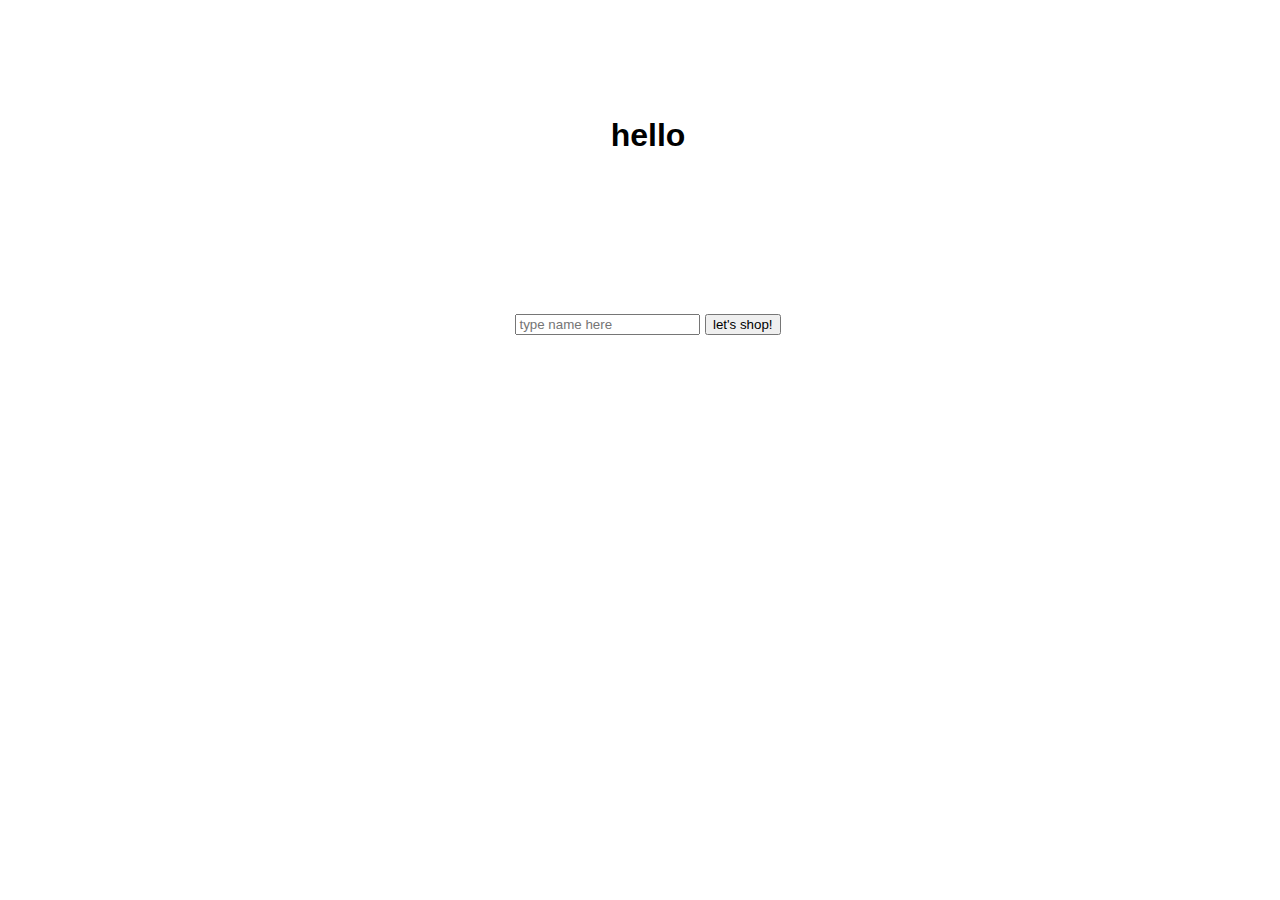
<file: src/main/resources/static/index.html>
<!DOCTYPE html>
<html lang="en">
<head>
    <meta charset="UTF-8">
    <meta http-equiv="X-UA-Compatible" content="IE=edge">
    <meta name="viewport" content="width=device-width, initial-scale=1.0">
    <title>WELCOME TO SHOPPING CART!</title>
    <link rel="stylesheet" type="text/css" th:href="@{/css/style.css}" />

    <style>
        .center-it{
            font-family: 'Gill Sans', 'Gill Sans MT', Calibri, 'Trebuchet MS', sans-serif;
            width: 100vw;
            height: 20vh;
            display: flex;
            justify-content: center;
            align-items: center;
        }
    </style>

</head>
<body>
    <div class="center-it" style="margin-top: 5vh;">
    <h1>hello</h1>
    </div>

    <div class="center-it">
    <form action="/cart" method="post">        
            <br/>
            <input type="text" name="name" placeholder="type name here" size="20" required>
            <button type="submit">let's shop!</button>
        </div>
   
        

    <form></form>

    </div>


</body>
</html>
</file>
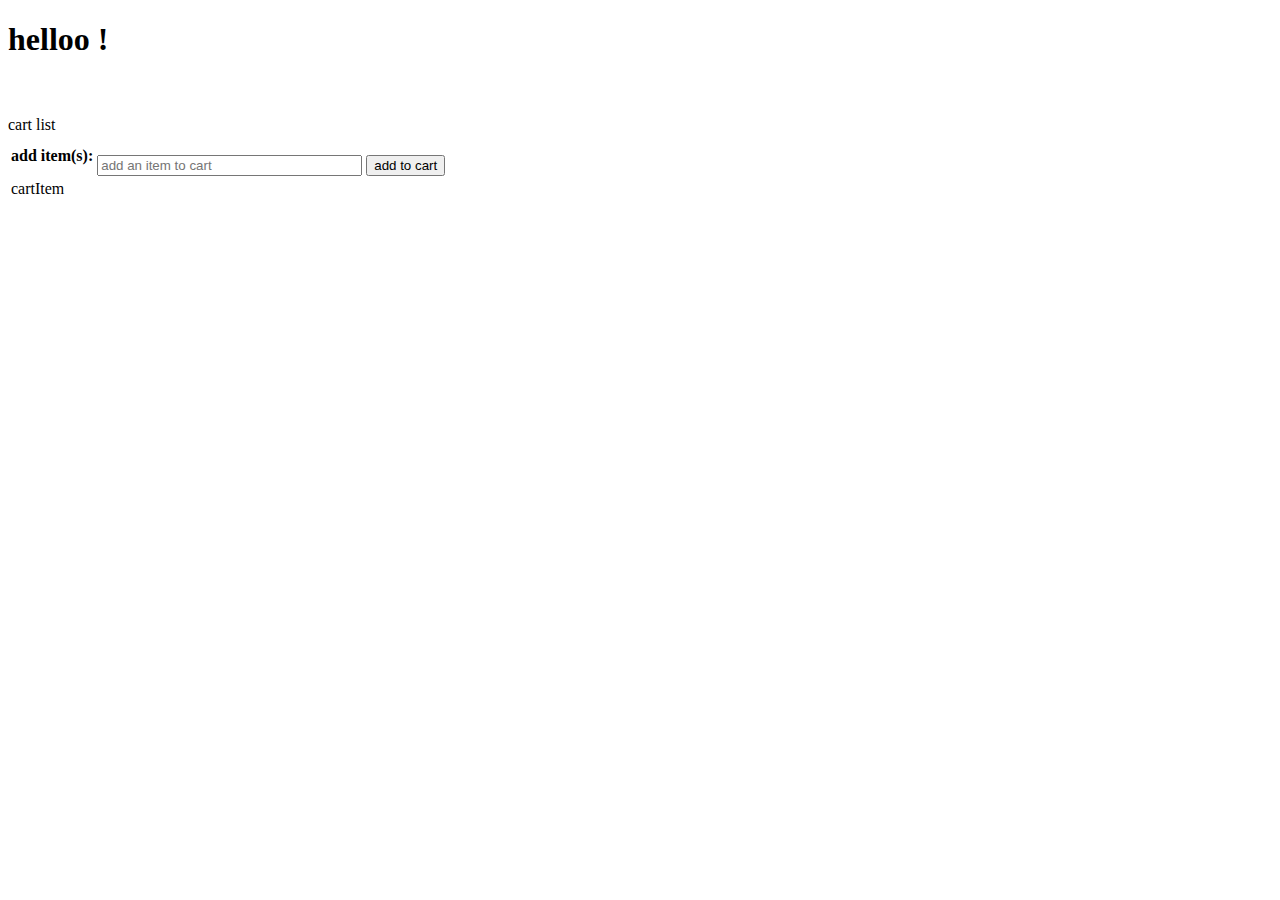
<file: src/main/resources/templates/cart.html>
<!DOCTYPE html>
<html lang="en">
<head>
    <meta charset="UTF-8">
    <meta http-equiv="X-UA-Compatible" content="IE=edge">
    <meta name="viewport" content="width=device-width, initial-scale=1.0">
    <title>Shopping Cart</title>
    <!-- <link rel="stylesheet" type="text/css" th:href="@{/css/style.css}" /> -->
</head>
<body>
    
    <h1 style="font-family: Calibri;">helloo <span data-th-text="${name}">!</span></h1>
    <br><br>

    <!-- <table width="100%" style="font-family: Calibri"> -->
<table>
        <!-- <div class="form-container"> -->
    <th class="additems">add item(s):</th>
            <td>
            <form action="/cart" method="post">        
            <br>
            <input type="text" name="cartItem" placeholder="add an item to cart" size="30" required>
        
            <button type="submit">add to cart</button>
            </form>
            </td>

     
                <tr th:class="cartlist">cart list</td>
                  <div>
                <td th:each="cartItem:${cartItem}">cartItem</tr>
                    </div>
        
        
                
             </div>

        </table>
    
</body>
</html>
</file>
